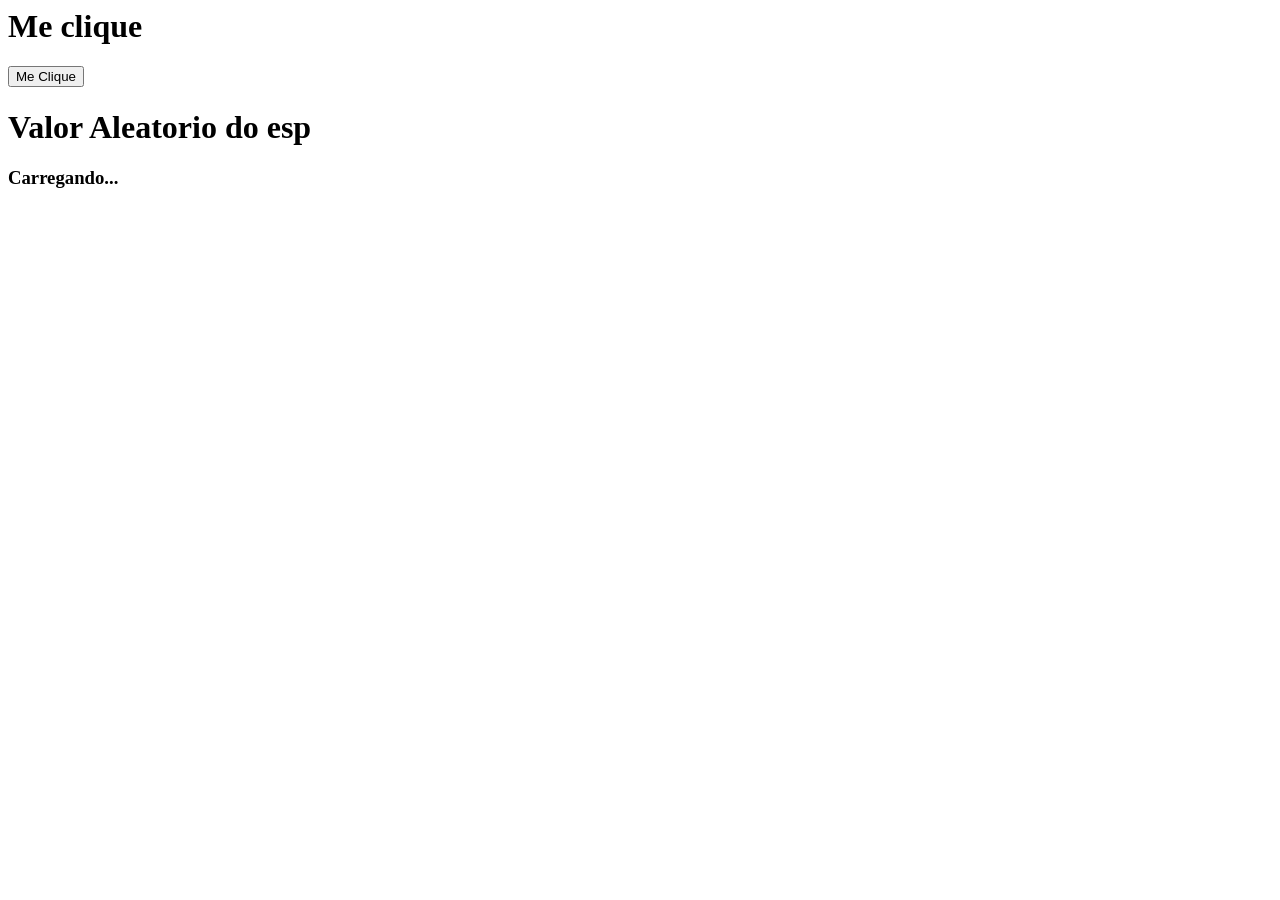
<file: Funcionamento basico do web no esp/data/index.html>
<html>
    <head>

    </head>
    <body>
        <h1>Me clique</h1>
        <button onclick="ligarLed()">Me Clique</button><br> <!-- criando butao e chamando a função-->

        <h1>Valor Aleatorio do esp</h1>
        <h3><div id="valor">Carregando...</div></h3><!-- div que vai ficar os valores que vem do esp -->

        <script>
        
            function ligarLed(){
                fetch("/ligar");
            }//fazendo um requerimento no site e puxando a função no esp 

            function atualizar() {

                fetch("http://192.168.3.7/pegar_valor.php")
                    .then(response => response.json())
                    .then(dado => {
                        document.getElementById("valor").innerText = dado.temperatura + " Numero Maluco";
                    });//puxando o valor do php e colocando na div
            }

        setInterval(atualizar, 800);//tempo que vai ficar atualizando a pagina

        atualizar();

        </script>
    </body>
</html>
</file>
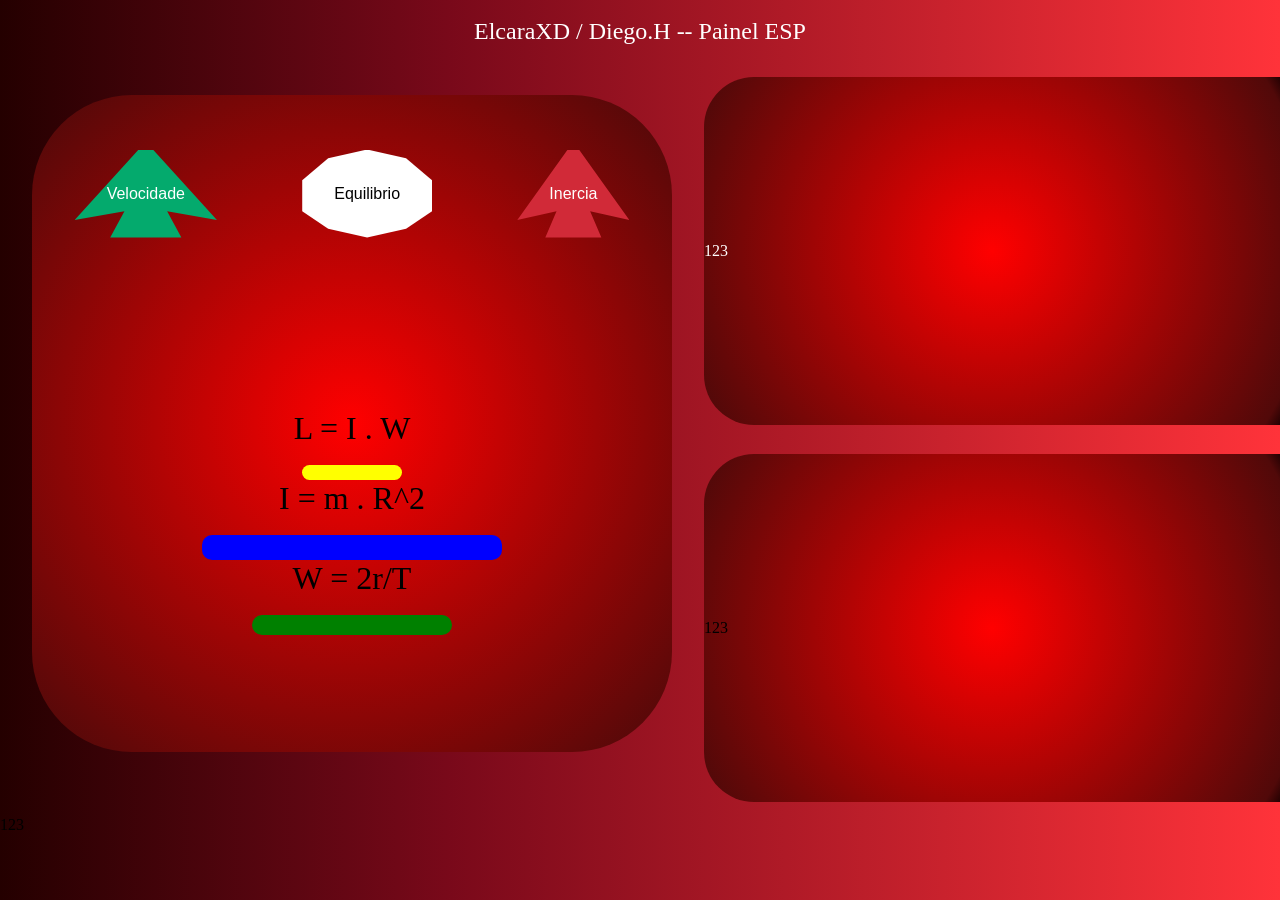
<file: Js/esp rapidinha/index.html>
<html>
    <head>
        <title>Painel ESP</title>
        <meta name="viewport" content="width=device-width, initial-scale=1.0">
        <link rel="stylesheet" type="text/css" href="style.css">
    </head>
    <body>
        <div id="navBar">
            ElcaraXD / Diego.H -- Painel ESP
        </div>
        <div id="corpo">
            
            <div id="moldCon">
                <div id="bota">
                    <button class="button button1">Velocidade</button>
                    <button class="button button3">Equilibrio</button>
                    <button class="button button2">Inercia</button>
                </div>

                <div id="equac">
                    <div id="MomentoAngular"> L = I . W </div><br>
                    <div id="BarraMA">a</div>
                    <div id="MomentoInercia"> I = m . R^2 </div><br>
                    <div id="BarraMI">a</div>
                    <div id="VelocidadeAngular"> W = 2r/T</div><br>
                    <div id="BarraVA">a</div>    
                </div>
            </div>

            <div id="moldPS">

                <div id="moldPot">
                    <div>1</div>
                    <div>2</div>
                    <div>3</div>
                </div>

                <div id="moldSen">
                    <div>1</div>
                    <div>2</div>
                    <div>3</div>
                </div>
            </div>

            <div id="moldBot">
                <div>1</div>
                <div>2</div>
                <div>3</div>
            </div>
            
        </div>

    <script>

    </script>    
    </body>
</html>
</file>
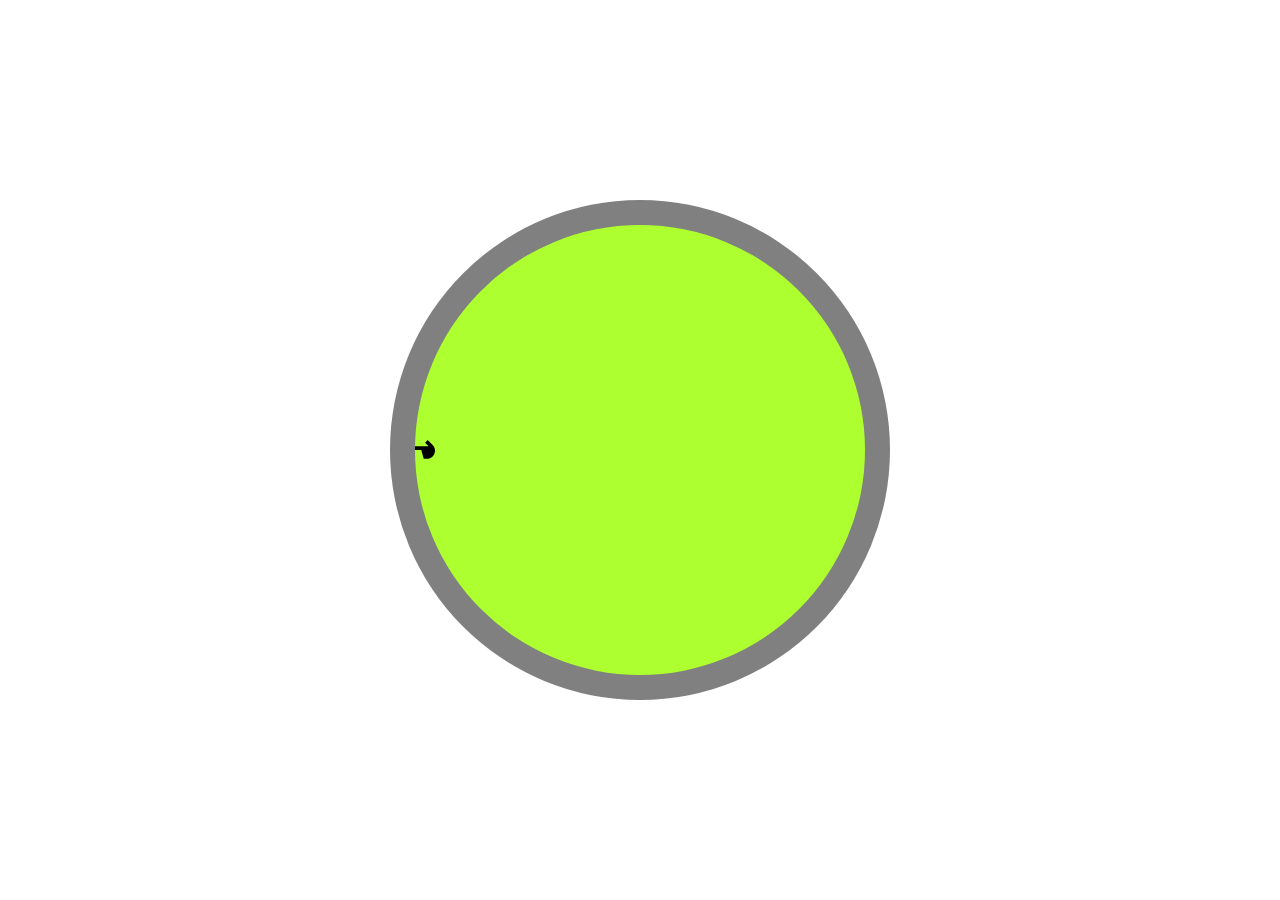
<file: Js/Grafico.html>
<html>
    <head>
        <title>Graifico que enche</title>
        <meta name="viewport" content="width=device-width, initial-scale=1.0">
        
        <style>
            #corpo{
                display: flex;
                justify-content: center;
                align-items: center;
                width: 100%;
                height: 100%;
            }
            #Mold{
                display: flex;
                align-items: center;
                justify-content: center;
                width: 500px;
                height: 500px;
                border-radius: 50%;
                background-color: gray;
                color: white;
            }
            #meioCir1{
                user-select: none;
                display: flex;
                align-items: center;
                justify-content: left;
                width: 450px;
                height: 450px;
                border-radius: 50%;
                background-color: greenyellow;
                color: black;                
            }
            #meioCir2{
                position: absolute;
                user-select: none;
                display: flex;
                align-items: center;
                justify-content: left;
                width: 450px;
                height: 450px;
                border-radius: 50%;
                background-color: transparent;
                color: black;                
            }
        </style>
    </head>
    <body>
        <div id="corpo">
            <div id="Mold">
                <div id="meioCir1"><img src="seta.svg" height="20px" width="20px"></div>
                <div id="meioCir2"></div>
            </div>
        </div>

        <script>

            let click = false;

            let MPress = false;

            document.addEventListener("mousedown", function() {
                MPress = true;
            });

            document.addEventListener("mouseup", function() {
                MPress = false;
            });

            document.addEventListener("click", function(event) {
                if (event.target.id === "meioCir2") {
                    click = true;
                }
            });

            document.getElementById("meioCir2").addEventListener("mousemove", function(e){
                console.log("Dentro da caixa:");

                let cir = document.getElementById("meioCir1")
                let cir2 = document.getElementById("meioCir2")
                let posiM = e.offsetX;
                let graus = 0;

                console.log("offsetX:", posiM);
                console.log("Graus de acordo com o mouse:", graus);  

                if (click == true && MPress == true){
            
                    graus = posiM / 2.5;
            
                    cir.style.rotate =  graus + "deg";
                    cir2.style.cursor =  "none";
                }else{
                    cir2.style.cursor =  "pointer";
                }



            });

            
            
        </script>
    </body>
</html>
</file>
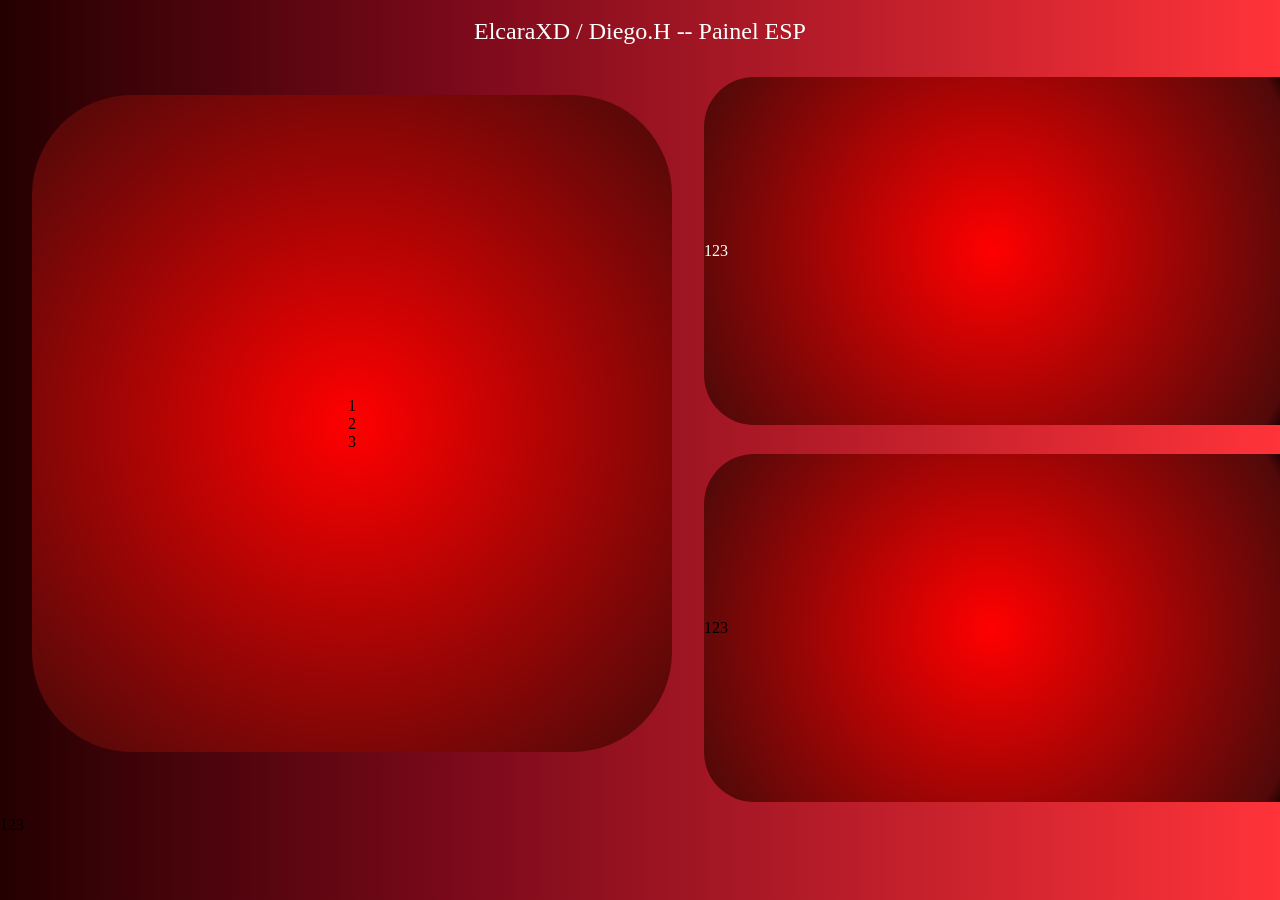
<file: Js/PainelESP.html>
<html>
    <head>
        <title>Painel ESP</title>
        <meta name="viewport" content="width=device-width, initial-scale=1.0">
        
        <style>
            body{
                margin: 0px;

                background: #240000;
                background: linear-gradient(90deg,rgba(36, 0, 0, 1) 0%, rgba(121, 9, 26, 1) 35%, rgba(255, 51, 58, 1) 100%);
            }
            #navBar{
                font-size: x-large;
                
                display:flex;
                align-items: center;
                justify-content: center;
                
                width: 100%;
                height: 7%;
                border-radius: 0px 0px 25px 25px;
                
                background: #240000;
                background: linear-gradient(90deg,rgba(36, 0, 0, 1) 0%, rgba(121, 9, 26, 1) 35%, rgba(255, 51, 58, 1) 100%);
                color: white;
            }
            #corpo{
                display: flex;
                flex-direction: row;
                flex-wrap: wrap;
                
                width: 100%;
                height: 93%;
                 
            }

            #moldCon{
                display:flex;
                flex-direction: column;
                align-items: center;
                justify-content: center;
                
                margin: 2.5% 2.5% 2.5%;

                width: 50%;
                height: 78.5%;
                border-radius: 100px;

               background: #FF0000;
               background: radial-gradient(circle, rgba(255, 0, 0, 1) 0%, rgba(81, 9, 9, 1) 96%, rgba(36, 1, 2, 1) 100%);
            }

            #moldPS{
                display: flex;
                flex-direction: column;   
                
                width: 45%;
                height: 90%;
                margin-bottom: 0px;
                
                background-color: transparent;
            }
            #moldPot{
                display: flex;
                flex-direction: row;
                align-items: center;
                
                margin-top: 2.5%;
                margin-bottom: 2.5%;

                width: auto;
                height: 50%;
                border-radius: 50px 0px 0px 50px;
               
                background: #FF0000;
                background: radial-gradient(circle, rgba(255, 0, 0, 1) 0%, rgba(81, 9, 9, 1) 96%, rgba(36, 1, 2, 1) 100%);
                color: white;
            }
            #moldSen{
                display: flex;
                flex-direction: row;
                align-items: center;
                
                margin-top: 2.5%;
                margin-bottom: 2.5%;

                width: auto;
                height: 50%;
                border-radius: 50px 0px 0px 50px;
                
                background: #FF0000;
                background: radial-gradient(circle, rgba(255, 0, 0, 1) 0%, rgba(81, 9, 9, 1) 96%, rgba(36, 1, 2, 1) 100%);            
            }

            #moldBot{
                display: flex;
                flex-direction: row;
                align-items: space-evenly;;
                
                height: 10%;
                width: 100%;
                border-radius: 25px 25px 0px 0px;
            
                background: #240000;
                background: linear-gradient(90deg,rgba(36, 0, 0, 1) 0%, rgba(121, 9, 26, 1) 35%, rgba(255, 51, 58, 1) 100%);
            }


        </style>
    </head>
    <body>
        <div id="navBar">
            ElcaraXD / Diego.H -- Painel ESP
        </div>
        <div id="corpo">
            
            <div id="moldCon">
                <div>1</div>
                <div>2</div>
                <div>3</div>
            </div>

            <div id="moldPS">
                <div id="moldPot">
                    <div>1</div>
                    <div>2</div>
                    <div>3</div>
                </div>

                <div id="moldSen">
                    <div>1</div>
                    <div>2</div>
                    <div>3</div>
                </div>
            </div>

            <div id="moldBot">
                <div>1</div>
                <div>2</div>
                <div>3</div>
            </div>
            
        </div>

    <script>

    </script>    
    </body>
</html>
</file>
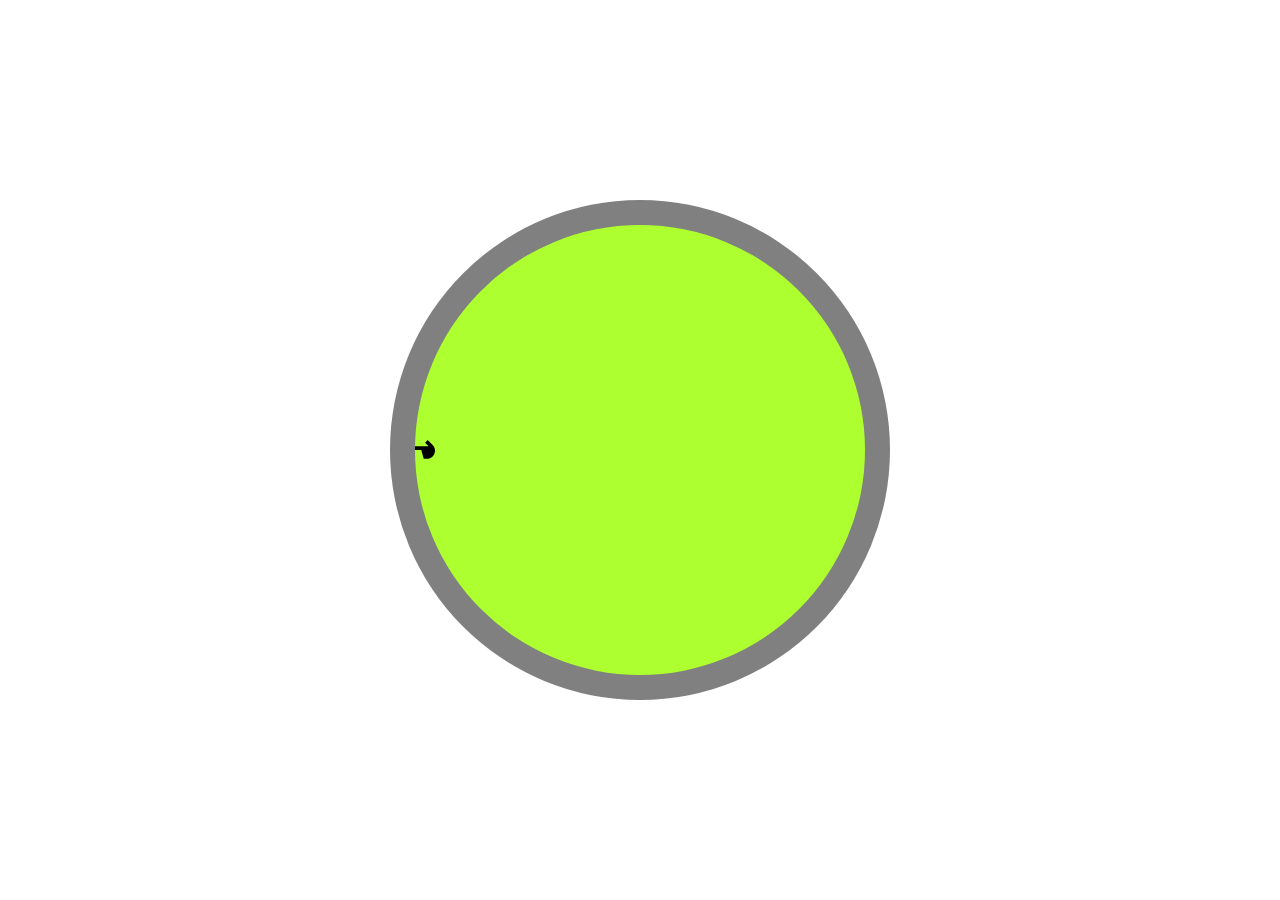
<file: Js/potencimetro.html>
<html>
    <head>
        <title>Graifico que enche</title>
        <meta name="viewport" content="width=device-width, initial-scale=1.0">
        
        <style>
            #corpo{
                display: flex;
                justify-content: center;
                align-items: center;
                width: 100%;
                height: 100%;
            }
            #Mold{
                display: flex;
                align-items: center;
                justify-content: center;
                width: 500px;
                height: 500px;
                border-radius: 50%;
                background-color: gray;
                color: white;
            }
            #meioCir1{
                user-select: none;
                display: flex;
                align-items: center;
                justify-content: left;
                width: 450px;
                height: 450px;
                border-radius: 50%;
                background-color: greenyellow;
                color: black;                
            }
            #meioCir2{
                position: absolute;
                user-select: none;
                display: flex;
                align-items: center;
                justify-content: left;
                width: 450px;
                height: 450px;
                border-radius: 50%;
                background-color: transparent;
                color: black;                
            }
        </style>
    </head>
    <body>
        <div id="corpo">
            <div id="Mold">
                <div id="meioCir1"><img src="seta.svg" height="20px" width="20px"></div>
                <div id="meioCir2"></div>
            </div>
        </div>

        <script>

            let click = false;

            let MPress = false;

            document.addEventListener("mousedown", function() {
                MPress = true;
            });

            document.addEventListener("mouseup", function() {
                MPress = false;
            });

            document.addEventListener("click", function(event) {
                if (event.target.id === "meioCir2") {
                    click = true;
                }
            });

            document.getElementById("meioCir2").addEventListener("mousemove", function(e){
                console.log("Dentro da caixa:");

                let cir = document.getElementById("meioCir1")
                let cir2 = document.getElementById("meioCir2")
                let posiM = e.offsetX;
                let graus = 0;

                console.log("offsetX:", posiM);
                 

                if (click == true && MPress == true){
                    graus = posiM/2.5;
                    console.log("Graus de acordo com o mouse:", graus); 
                    cir.style.rotate =  graus + "deg";
                    cir2.style.cursor =  "none";
                }else{
                    cir2.style.cursor =  "pointer";
                }



            });

            
            
        </script>
    </body>
</html>
</file>
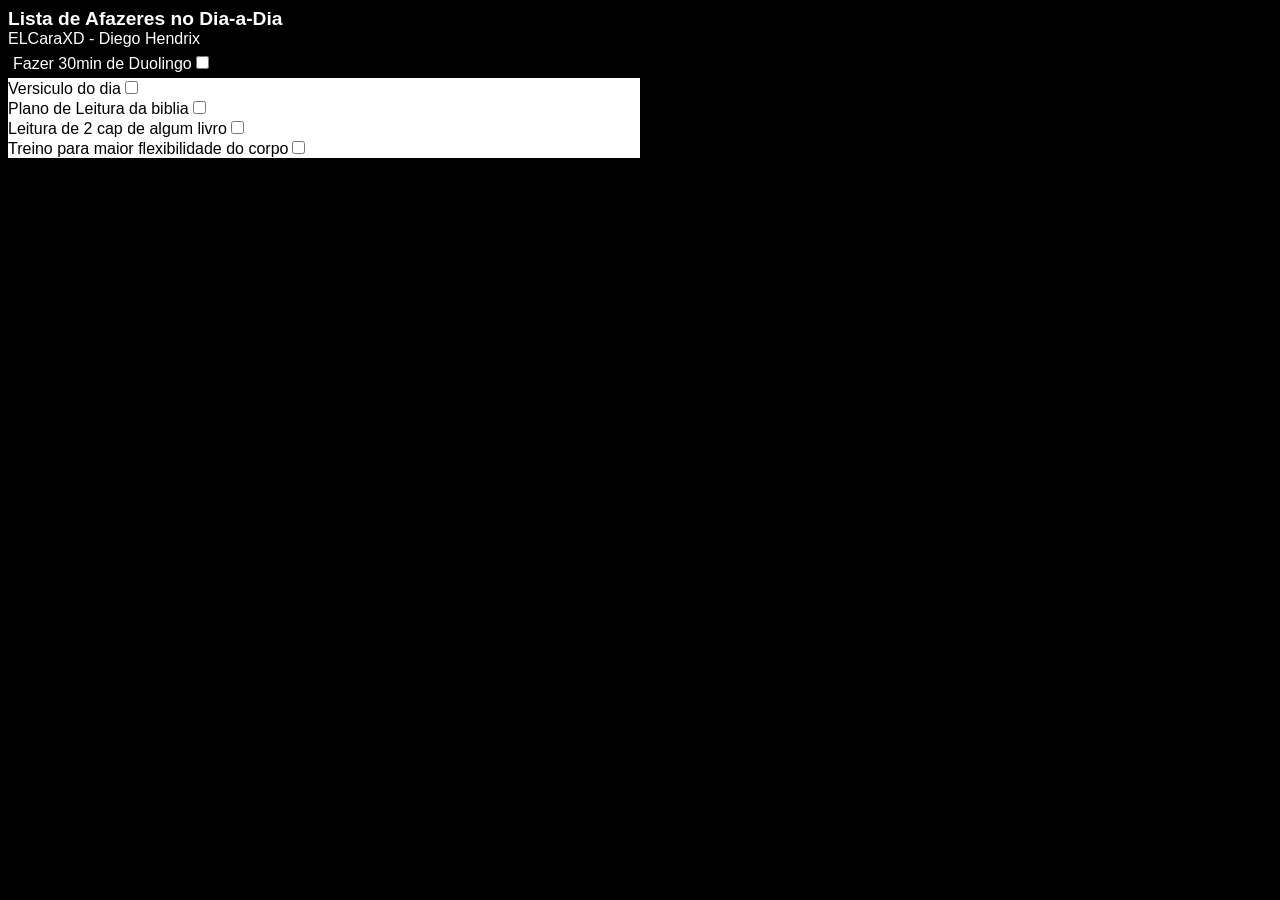
<file: Js/to_do_Inte.html>
<html>
    <head>
        <title>To-do Interativo</title>
        <style>
            body{
               font-family: 'Gill Sans', 'Gill Sans MT', Calibri, 'Trebuchet MS', sans-serif;
               color: white; 
               background-color: black; 
            }

            h1{
                font-size: larger;
                margin: 0px;
                padding: 0px;
            }
            #mold{
                background-color: white;
                color: black;
                width: 50%;
            }
            #obje{
                padding: 5px;
                background-color: black;
                color: white;
            }
        </style>
    </head>
    <body>
        <h1>Lista de Afazeres no Dia-a-Dia</h1>
            ELCaraXD - Diego Hendrix
        
        <form>
            <div id="mold">
                <div id="obje">
                    Fazer 30min de Duolingo<input type="checkbox"><br>
                </div>
                Versiculo do dia<input type="checkbox"><span class="custom-checkbox"></span><br>
                
                Plano de Leitura da biblia<input type="checkbox"><br>
                
                Leitura de 2 cap de algum livro<input type="checkbox"><br>
                
                Treino para maior flexibilidade do corpo<input type="checkbox"><br>
                
            </div>
        </form>





        <script>
            
        </script>
    </body>
</html>
</file>
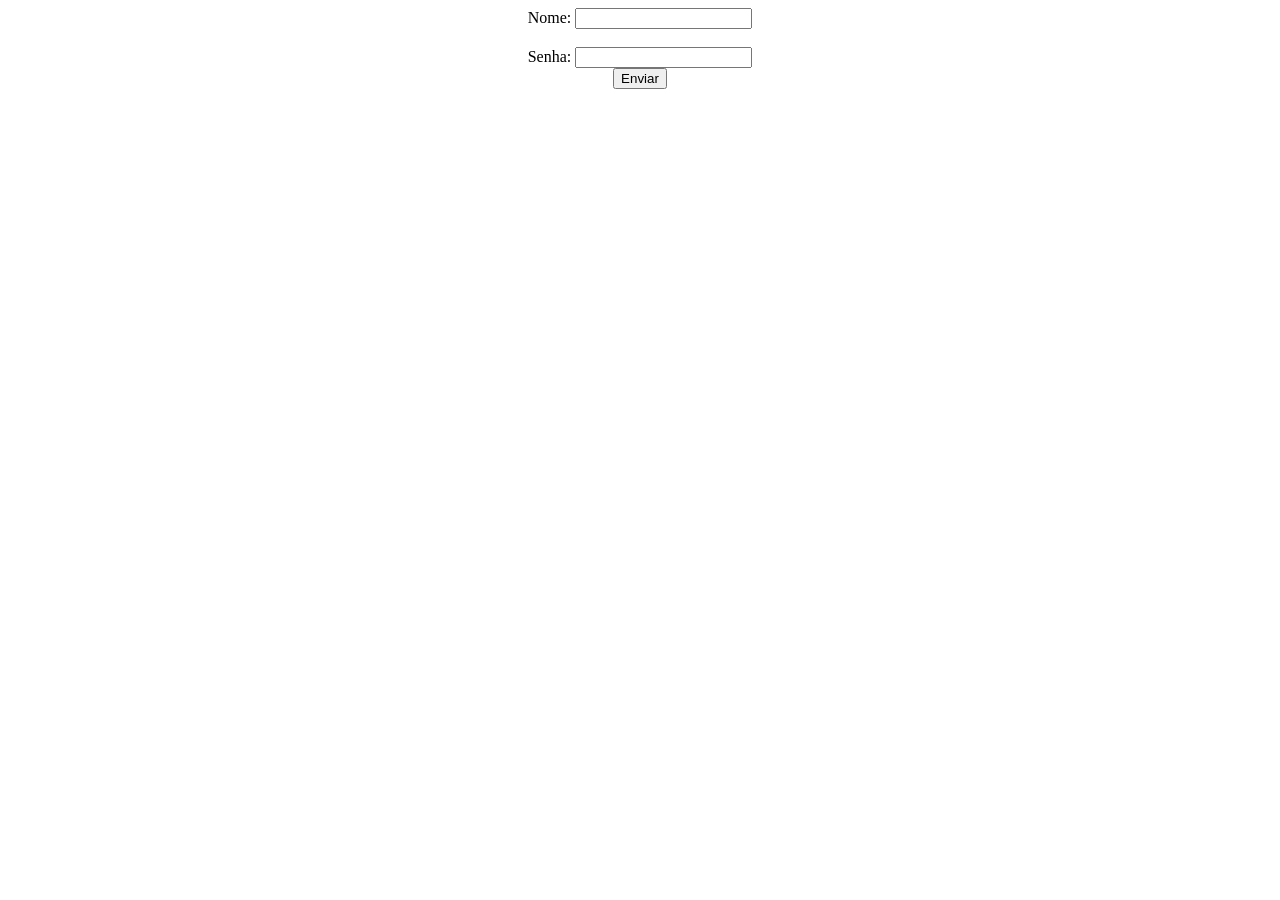
<file: PHP e Mysql/Analise de login em Banco/login.html>
<!DOCTYPE html>
<html>
	<head>
	
	</head>
	<body>
	
		<form name="form1" method="post" action="verifica.php">
			<center>
			
			    Nome:
			     <input name="login" type="text" id="login">
			     <br><br>
			    
			    Senha:
			     <input name="senha" type="password" id="senha">
			     <br>
			     <input class="button" type="submit" value="Enviar">		
			     <br>	
			
		</form>
		
	</body>

</html>
</file>
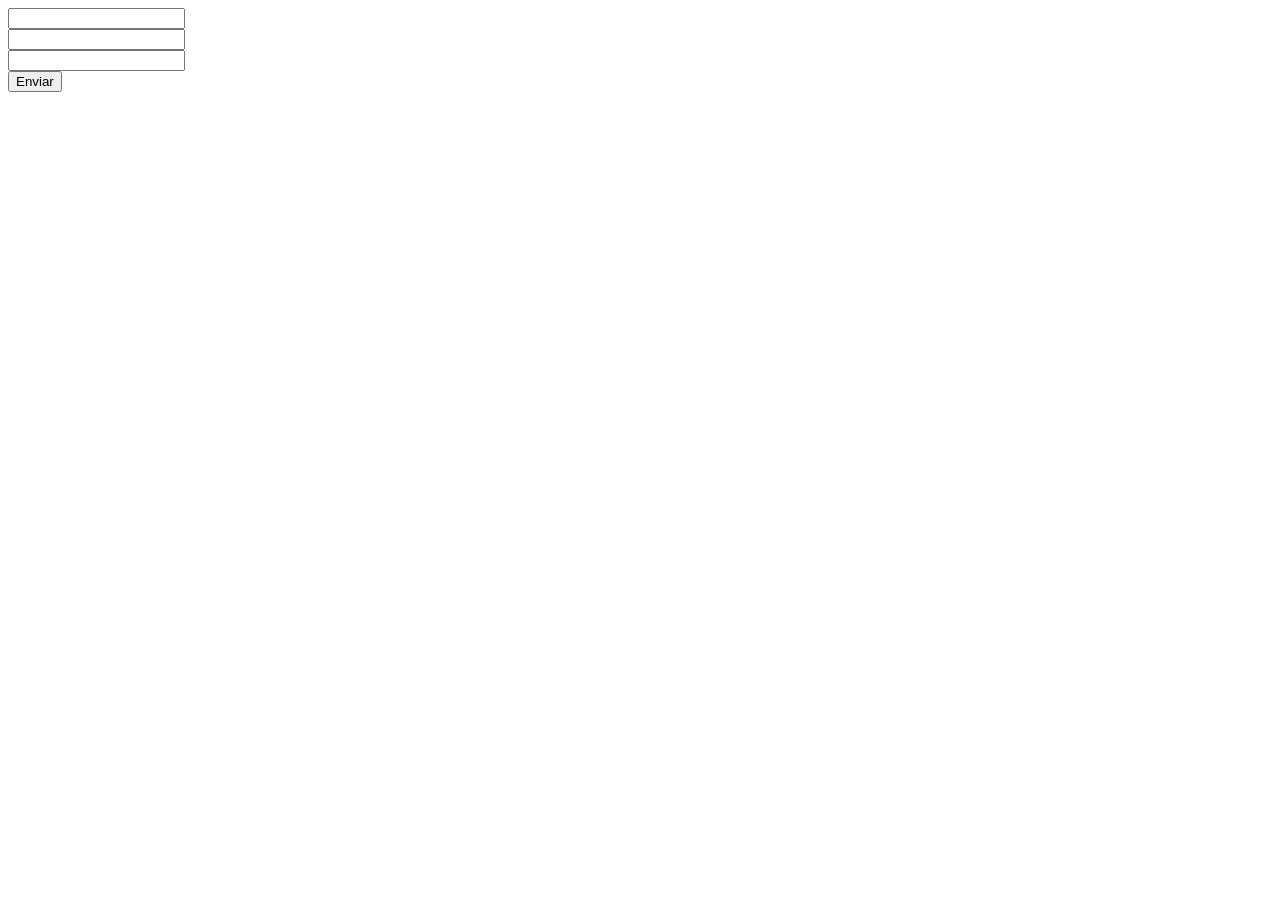
<file: PHP e Mysql/Progama burro/html.html>
<html>
    <body>

        <form name="form1" method="post" action="php.php">
			
			    <input type="text" name="A" id="A"><br>
                <input type="text" name="B" id="B"><br>
                <input type="text" name="C" id="C"><br>

                <input type="button" name="login" id="enviar" value="Enviar">
			
		</form>
            

    </body>



</html>
</file>
<file: Js/esp rapidinha/style.css>
body{
                margin: 0px;

                background: #240000;
                background: linear-gradient(90deg,rgba(36, 0, 0, 1) 0%, rgba(121, 9, 26, 1) 35%, rgba(255, 51, 58, 1) 100%);
            }
            #navBar{
                font-size: x-large;
                
                display:flex;
                align-items: center;
                justify-content: center;
                
                width: 100%;
                height: 7%;
                border-radius: 0px 0px 25px 25px;
                
                background: #240000;
                background: linear-gradient(90deg,rgba(36, 0, 0, 1) 0%, rgba(121, 9, 26, 1) 35%, rgba(255, 51, 58, 1) 100%);
                color: white;
            }
            #corpo{
                display: flex;
                flex-direction: row;
                flex-wrap: wrap;
                
                width: 100%;
                height: 93%;
                 
            }

            #moldCon{
                display:flex;
                flex-direction: column;
                align-items: center;
                justify-content: center;
                
                margin: 2.5% 2.5% 2.5%;

                width: 50%;
                height: 78.5%;
                border-radius: 100px;

               background: #FF0000;
               background: radial-gradient(circle, rgba(255, 0, 0, 1) 0%, rgba(81, 9, 9, 1) 96%, rgba(36, 1, 2, 1) 100%);
            }

            #moldPS{
                display: flex;
                flex-direction: column;   
                
                width: 45%;
                height: 90%;
                margin-bottom: 0px;
                
                background-color: transparent;
            }
            #moldPot{
                display: flex;
                flex-direction: row;
                align-items: center;
                
                margin-top: 2.5%;
                margin-bottom: 2.5%;

                width: auto;
                height: 50%;
                border-radius: 50px 0px 0px 50px;
               
                background: #FF0000;
                background: radial-gradient(circle, rgba(255, 0, 0, 1) 0%, rgba(81, 9, 9, 1) 96%, rgba(36, 1, 2, 1) 100%);
                color: white;
            }
            #moldSen{
                display: flex;
                flex-direction: row;
                align-items: center;
                
                margin-top: 2.5%;
                margin-bottom: 2.5%;

                width: auto;
                height: 50%;
                border-radius: 50px 0px 0px 50px;
                
                background: #FF0000;
                background: radial-gradient(circle, rgba(255, 0, 0, 1) 0%, rgba(81, 9, 9, 1) 96%, rgba(36, 1, 2, 1) 100%);            
            }

            #moldBot{
                display: flex;
                flex-direction: row;
                align-items: space-evenly;;
                
                height: 10%;
                width: 100%;
                border-radius: 25px 25px 0px 0px;
            
                background: #240000;
                background: linear-gradient(90deg,rgba(36, 0, 0, 1) 0%, rgba(121, 9, 26, 1) 35%, rgba(255, 51, 58, 1) 100%);
            }
            #bota{
                display: flex;  
                flex-wrap: wrap;
                justify-content: space-around;
                align-items: center;
                width: 100%;
                height: 30%;
                background-color: transparent;
            }
            #equac{
                display: flex;  
                flex-direction: column;
                flex-wrap: wrap;
                justify-content: center;
                align-items: center;
                width: 100%;
                height: 70%;
                background-color: transparent;
            }

            .button{
                border: none;
                border-radius: 10px 10px 10px 10px;
                color: white;
                padding: 35px 32px;
                text-align: center;
                align-items: center;
                text-decoration: none;
                display: inline-block;
                font-size: 16px;
                margin: 4px 2px;
                cursor: pointer;
            }
                .button1 {background-color: #04AA6D; border-radius: 10px 10px 10px 0px; clip-path: polygon(0 80%, 45% 0, 55% 0, 100% 80%, 65% 70%, 75% 100%, 25% 100%, 35% 70%);} /* Green */
                .button2 {background-color: #d12a38; border-radius: 10px 10px 10px 10px; clip-path: polygon(0 80%, 45% 0, 55% 0, 100% 80%, 65% 70%, 75% 100%, 25% 100%, 35% 70%);} /* Green */
                .button3 {background-color: white; color:black; border-radius: 10px 10px 0px 10px;clip-path: polygon(50% 0%, 80% 10%, 100% 35%, 100% 70%, 80% 90%, 50% 100%, 20% 90%, 0% 70%, 0% 35%, 20% 10%);}  /* Green */


            #MomentoAngular{
                font-size: xx-large;
            }
            #MomentoInercia{
                font-size: xx-large;
            }
            #VelocidadeAngular{
                font-size: xx-large;
            }

            #BarraVA{
                border-radius: 10px;
                width: 200px;
                height: 20px;
                background-color: green;
                color: transparent;
            }
            #BarraMI{
                border-radius: 10px;
                width: 300px;
                height: 25px;
                background-color: blue;
                color: transparent;
            }
            #BarraMA{
                border-radius: 10px;
                width: 100px;
                height: 15px;
                background-color: yellow;
                color: transparent;
            }
</file>
